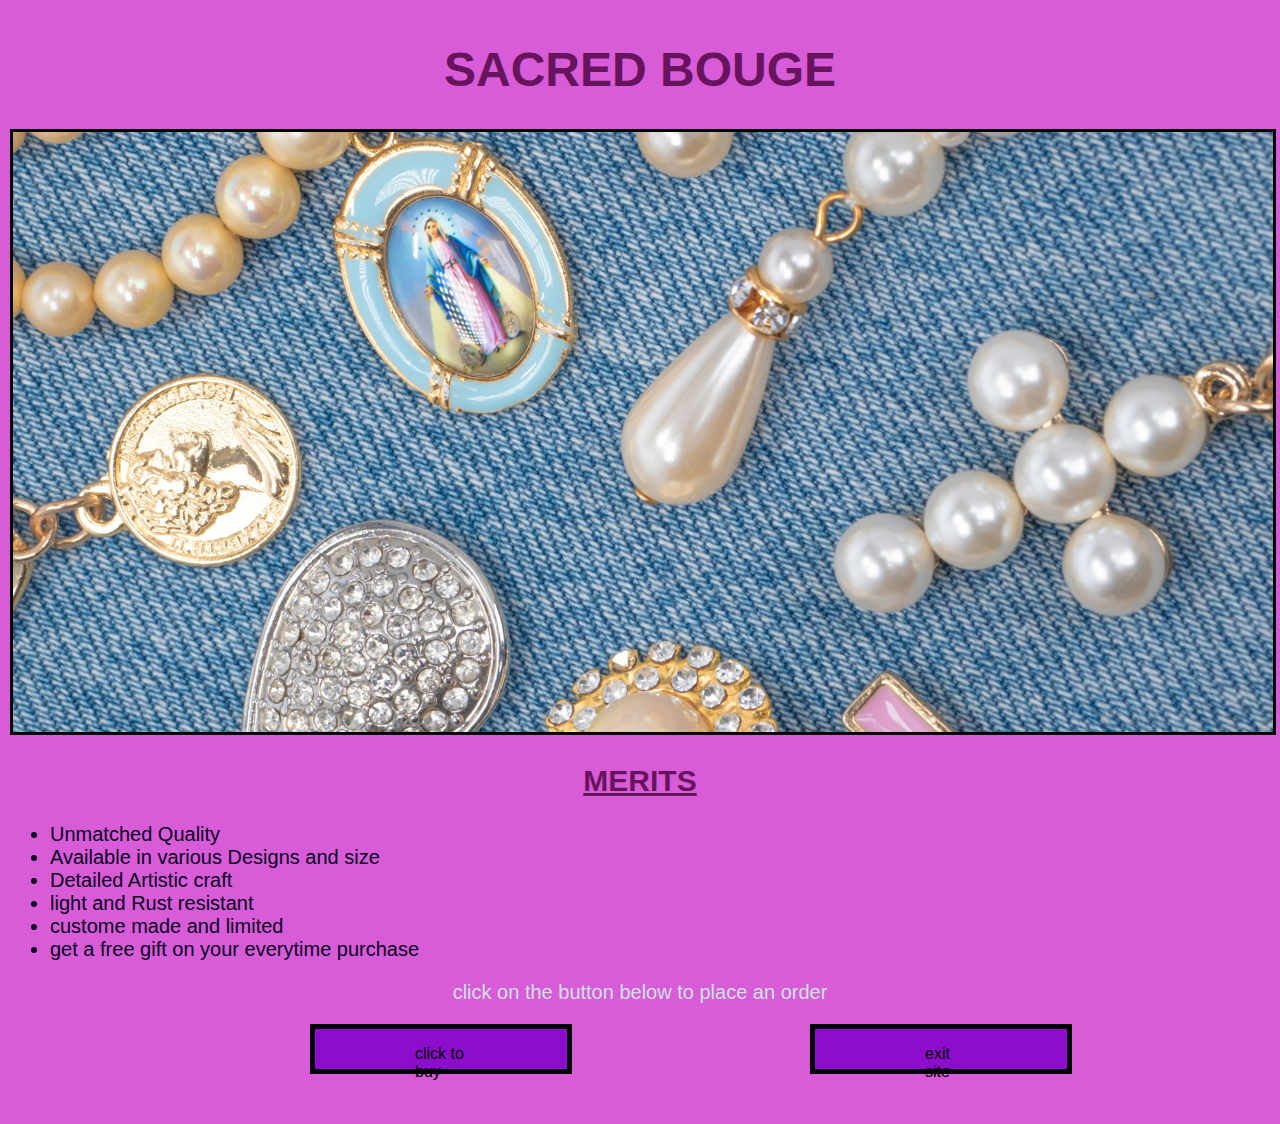
<file: bouge.html>
<!DOCTYPE html>
<html lang="en>">
    <head>
        <meta charset="UTF-8">
        <meta name="viewport" content="width=device-width, initial-scale=1.0">
        <title>Adino beads</title>
       <style>
        body{
            background-color: rgb(216, 91, 216);
            font-family: 'Lucida Sans', 'Lucida Sans Regular', 'Lucida Grande', 'Lucida Sans Unicode', Geneva, Verdana, sans-serif;
            display: flex;
           flex-direction: column;
           min-height: 95vh;
           margin: 10px 10px 0 10px;
        }
        .v{
            flex: 1;
            margin: 0;
        }
        h1{
            font-size: 3rem;
            color:#67135d; 
            text-align: center;
            
        }
        .i{
            height: 600px;
            width: 100%;
            object-fit: cover;
            border: 3px solid black;

        }
        H2{
            color:#67135d;
            text-align: center;
            text-decoration-line: underline;
            font-size: 30px;
        }
        .n{
            font-size: 20px;
            color: rgb(7, 1, 34);
           
        }
        .n > p{
            text-align: center;
            color: rgb(205, 225, 226);
           
        }
       .t{
        height: 40px;
        width: 20%;
        background-color: rgb(140, 13, 203);
        border: 5px solid rgb(0, 0, 0);
        margin-left: 800px;
        position: relative;
       }
        .t p{
            padding: 0 110px ;
            font-weight: lighter;
            color: rgb(0, 0, 0);
         }

         .g{
            height: 40px;
        width: 20%;
        background-color:rgb(140, 13, 203) ;
        border: 5px solid rgb(0, 0, 0);
        position: relative;
        bottom: 50px;
        left: 300px;
       
         }
         .g p{
            padding: 0 100px;
            font-weight: lighter;
            color: rgb(0, 0, 0);
           
         }
         @media(max-width: 680px){
           h1{
            font-size: 2rem;
            text-align: center;
           } 
           .i{
            width: 100%;
            margin-top: 20px;
            display: block;
           }
           h2{
            text-align: center;
            font-size: 20px;
            width: 100%;
           }
           .n{
            font-size: 17px;
            
           }
           .t{
            width: 30%;
            margin-left: 30px;
            position: relative;
           }
           .g{
            width: 30%;
            margin-left: 30px;
            position: relative;
            left: 200px;
            
        
           
           }
           .t p{
            width: 100%;
            padding: 0 30px;
            
           }
           .g p{
            width: 100%;
            padding: 0 10px;
           }

         }
       </style>
        <link rel="preconnect" href="https://fonts.googleapis.com">
<link rel="preconnect" href="https://fonts.gstatic.com" crossorigin>
<link href="https://fonts.googleapis.com/css2?family=Anta&display=swap" rel="stylesheet">
<body>
    <div class="v">
        <h1> SACRED BOUGE</h1>
        <img class="i" src="./cross bead.jpg" />
        <h2>MERITS</h2>
        <div class="n">
            <ul>
              <li> Unmatched Quality</li>
              <li>Available in various Designs and size</li>
              <li>Detailed Artistic craft</li>
              <li>light and Rust resistant</li>
              <li>custome made and limited</li>
              <li>get a free gift on your everytime purchase</li>
        </ul>
        <p> click on the button  below to place an order</p>
       </div>
      <div class="t">
        <p>exit site</p>
      </div>
      <div class="g">
        <p>click to buy</p>
      </div>
    </div>
</body>

</html>
</file>
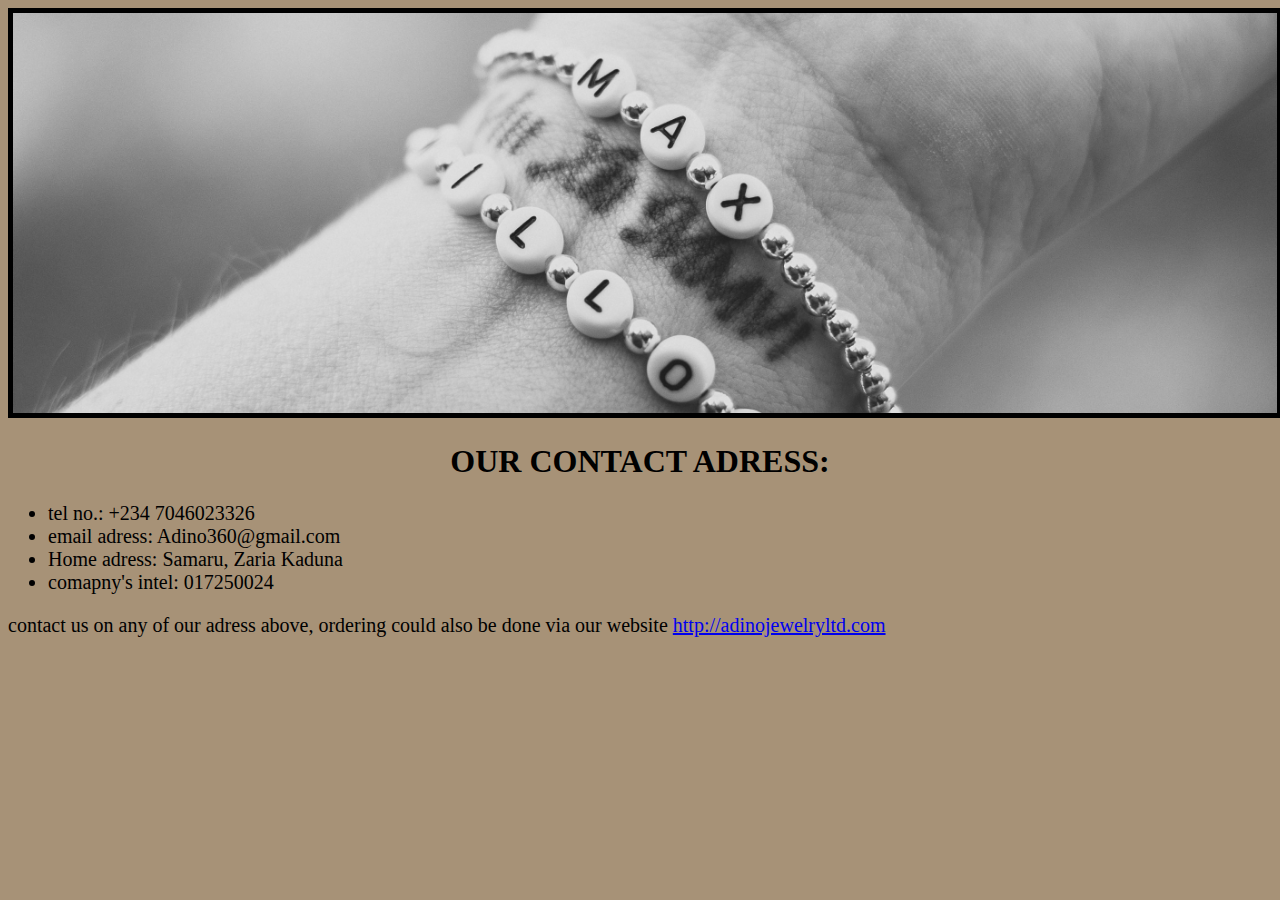
<file: contact.html>
<!DOCTYPE html>
<html lang="en">
    <head>
        <meta charset="UTF-8">
        <meta name="viewport"  content="device-width, initial-scale=1.0">
        <title>contact</title>
        <style>
           body{
            background-color: #A79277;
            font-family: 'Times New Roman', Times, serif;
            display: flex;
            flex-direction: column;
            min-height: 95vh;
           }
           .none{
            flex: 1;
           }

           img{
            height: 400px;
            width: 100%;
            object-fit: cover;
            border: 5px solid black;
           }
           h1{
            font-weight: bold;
            text-align: center;
           }
           .end{
            font-size: 20px;
           }

           @media(max-width: 680px){
            h1{
                font-size: 25px;
                text-align: center;
            }
            img{
                width: 100%;
            }
            .end{
                width: 100%;
                font-size: 17px;
            }
           }
          

        </style>
    </head>
    <body>
        <div class="none"><img src="./hand bead.jpg" />
        <h1>OUR CONTACT ADRESS:</h1>
        <div class="end"><p>
            <ul>
                <li>tel no.: +234 7046023326 </li>
                <li>email adress: Adino360@gmail.com</li>
                <li>Home adress: Samaru, Zaria Kaduna</li>
                <li>comapny's intel: 017250024</li>
            </ul>
        contact us on any of our adress above, ordering could also be done via our website
        <a href="./index.html">http://adinojewelryltd.com</a>
    </div>
        </p>
    </div>
    </body>
</html>
</file>
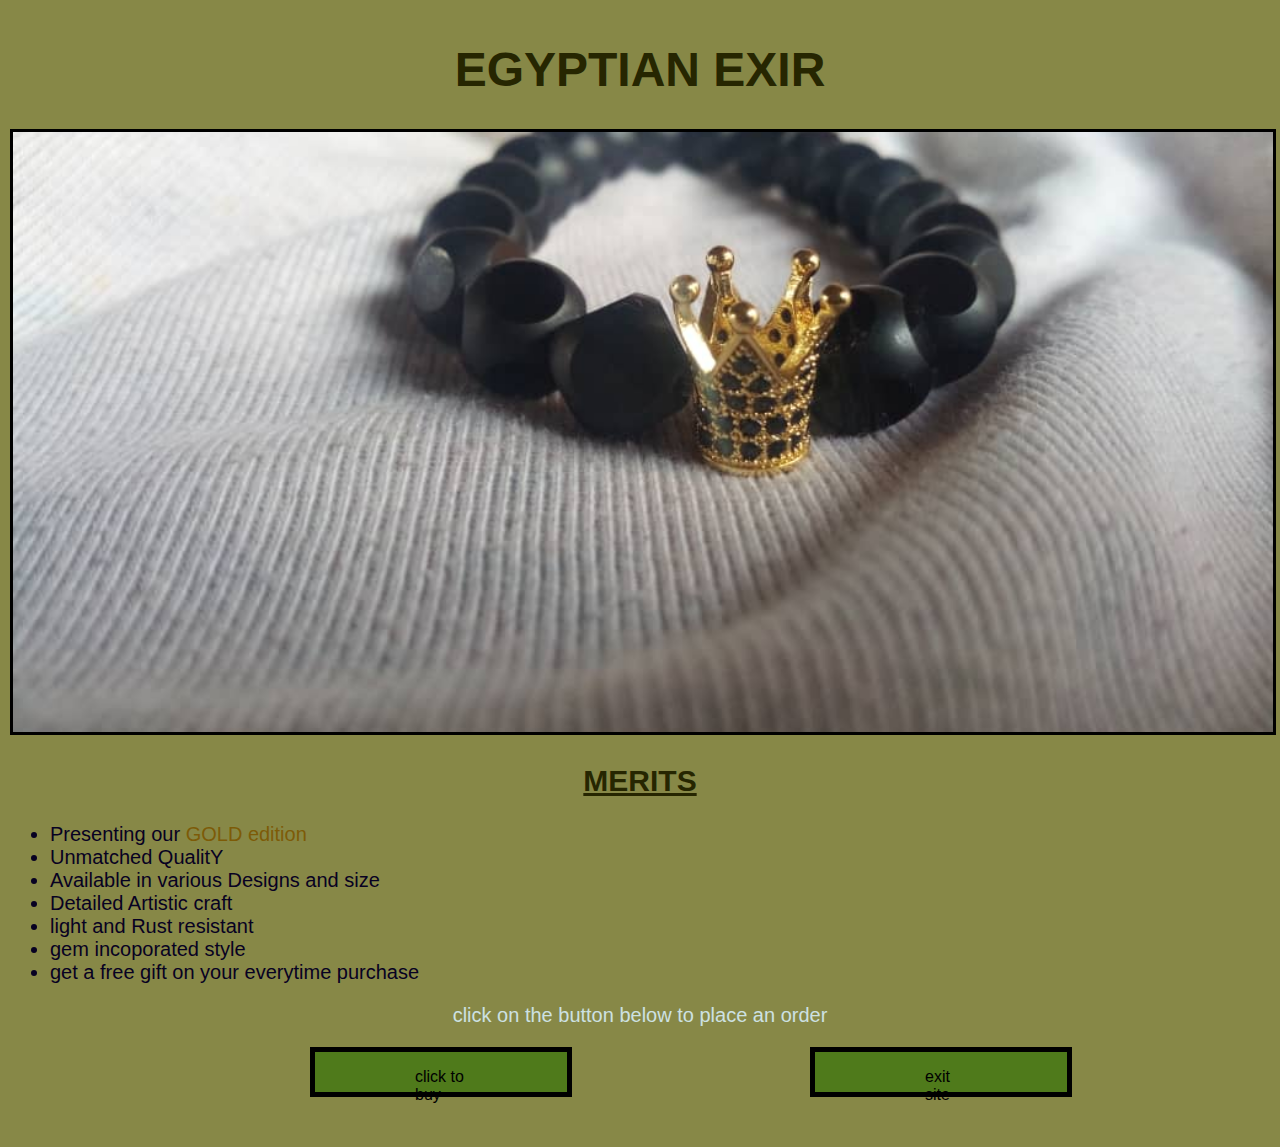
<file: exir.html>
<!DOCTYPE html>
<html lang="en>">
    <head>
        <meta charset="UTF-8">
        <meta name="viewport" content="width=device-width, initial-scale=1.0">
        <title>Adino beads</title>
       <style>
        body{
            background-color: rgb(135, 136, 71);
            font-family: 'Lucida Sans', 'Lucida Sans Regular', 'Lucida Grande', 'Lucida Sans Unicode', Geneva, Verdana, sans-serif;
            display: flex;
           flex-direction: column;
           min-height: 95vh;
           margin: 10px 10px 0 10px;
        }
        .v{
            flex: 1;
            margin: 0;
        }
        h1{
            font-size: 3rem;
            color:#262601; 
            text-align: center;
            
        }
        .i{
            height: 600px;
            width: 100%;
            object-fit: cover;
            border: 3px solid black;

        }
        H2{
            color:#262601;
            text-align: center;
            text-decoration-line: underline;
            font-size: 30px;
        }
        .gold{
            color: rgb(125, 91, 7);
        }
        .n{
            font-size: 20px;
            color: rgb(7, 1, 34);
           
        }
        .n > p{
            text-align: center;
            color: rgb(205, 225, 226);
           
        }
       .t{
        height: 40px;
        width: 20%;
        background-color: rgb(79, 122, 27);
        border: 5px solid rgb(0, 0, 0);
        margin-left: 800px;
        position: relative;
       }
        .t p{
            padding: 0 110px ;
            font-weight: lighter;
            color: rgb(0, 0, 0);
         }

         .g{
            height: 40px;
        width: 20%;
        background-color:  rgb(79, 122, 27);
        border: 5px solid rgb(0, 0, 0);
        position: relative;
        bottom: 50px;
        left: 300px;
       
         }
         .g p{
            padding: 0 100px;
            font-weight: lighter;
            color: rgb(0, 0, 0);
           
         }
         @media(max-width: 680px){
           h1{
            font-size: 2rem;
            text-align: center;
           } 
           .i{
            width: 100%;
            margin-top: 20px;
            display: block;
           }
           h2{
            text-align: center;
            font-size: 20px;
            width: 100%;
           }
           .n{
            font-size: 17px;
            
           }
           .t{
            width: 30%;
            margin-left: 30px;
            position: relative;
           }
           .g{
            width: 30%;
            margin-left: 30px;
            position: relative;
            left: 200px;
            
        
           
           }
           .t p{
            width: 100%;
            padding: 0 30px;
            
           }
           .g p{
            width: 100%;
            padding: 0 10px;
           }

         }
       </style>
        <link rel="preconnect" href="https://fonts.googleapis.com">
<link rel="preconnect" href="https://fonts.gstatic.com" crossorigin>
<link href="https://fonts.googleapis.com/css2?family=Anta&display=swap" rel="stylesheet">
<body>
    <div class="v">
        <h1> EGYPTIAN EXIR</h1>
        <img class="i" src="./adin.jpg" />
        <h2>MERITS</h2>
        <div class="n">
            <ul>
             <li>Presenting our <span class="gold">GOLD edition</span></li>
              <li> Unmatched QualitY</li>
              <li>Available in various Designs and size</li>
              <li>Detailed Artistic craft</li>
              <li>light and Rust resistant</li>
              
              <li>gem incoporated style</li>
              <li>get a free gift on your everytime purchase</li>
        </ul>
        <p> click on the button  below to place an order</p>
       </div>
      <div class="t">
        <p>exit site</p>
      </div>
      <div class="g">
        <p>click to buy</p>
      </div>
    </div>
</body>

</html>
</file>
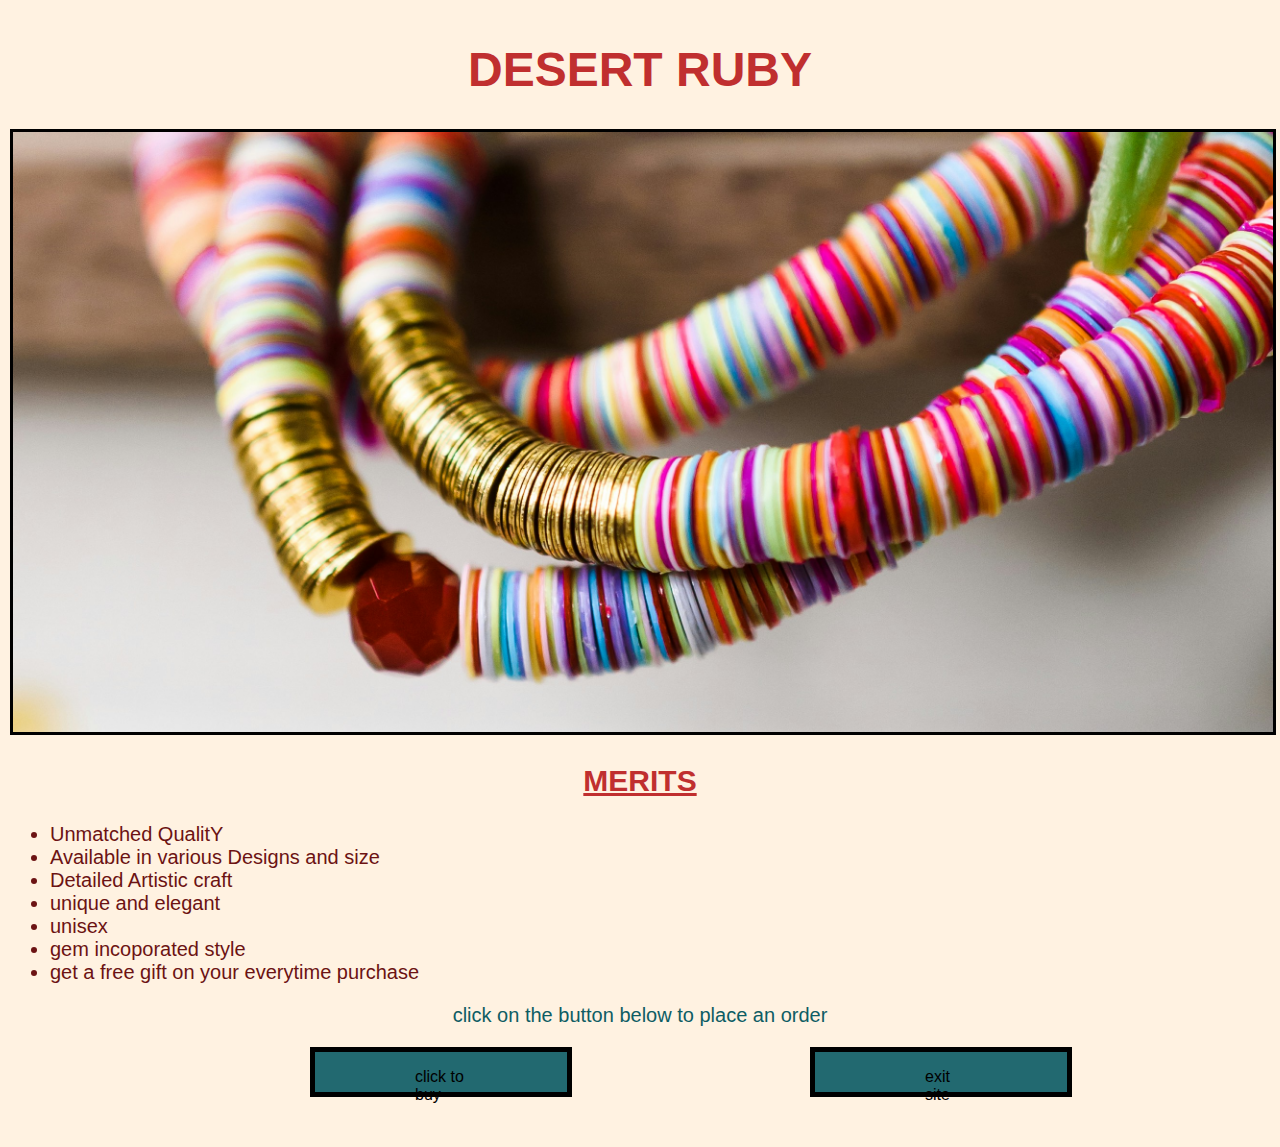
<file: ruby.html>
<!DOCTYPE html>
<html lang="en>">
    <head>
        <meta charset="UTF-8">
        <meta name="viewport" content="width=device-width, initial-scale=1.0">
        <title>Adino beads</title>
       <style>
        body{
            background-color:#fff2e1;
            font-family: 'Lucida Sans', 'Lucida Sans Regular', 'Lucida Grande', 'Lucida Sans Unicode', Geneva, Verdana, sans-serif;
            display: flex;
           flex-direction: column;
           min-height: 95vh;
           margin: 10px 10px 0 10px;
        }
        .v{
            flex: 1;
            margin: 0;
        }
        h1{
            font-size: 3rem;
            color:rgb(192, 47, 47); 
            text-align: center;
            
        }
        .i{
            height: 600px;
            width: 100%;
            object-fit: cover;
            border: 3px solid black;

        }
        H2{
            color:rgb(192, 47, 47);
            text-align: center;
            text-decoration-line: underline;
            font-size: 30px;
        }
       
        
        .n{
            font-size: 20px;
            color: rgb(108, 19, 19);
           
        }
        .n > p{
            text-align: center;
            color: rgb(14, 93, 100);
           
        }
       .t{
        height: 40px;
        width: 20%;
        background-color:  rgb(34, 105, 112);
        border: 5px solid rgb(0, 0, 0);
        margin-left: 800px;
        position: relative;
       }
        .t p{
            padding: 0 110px ;
            font-weight: lighter;
            color: rgb(0, 0, 0);
         }

         .g{
            height: 40px;
        width: 20%;
        background-color:  rgb(34, 105, 112);
        border: 5px solid rgb(0, 0, 0);
        position: relative;
        bottom: 50px;
        left: 300px;
       
         }
         .g p{
            padding: 0 100px;
            font-weight: lighter;
            color: rgb(0, 0, 0);
           
         }
         @media(max-width: 680px){
           h1{
            font-size: 2rem;
            text-align: center;
           } 
           .i{
            width: 100%;
            margin-top: 20px;
            display: block;
           }
           h2{
            text-align: center;
            font-size: 20px;
            width: 100%;
           }
           .n{
            font-size: 17px;
            
           }
           .t{
            width: 30%;
            margin-left: 30px;
            position: relative;
           }
           .g{
            width: 30%;
            margin-left: 30px;
            position: relative;
            left: 200px;
            
        
           
           }
           .t p{
            width: 100%;
            padding: 0 30px;
            
           }
           .g p{
            width: 100%;
            padding: 0 10px;
           }

         }
       </style>
        <link rel="preconnect" href="https://fonts.googleapis.com">
<link rel="preconnect" href="https://fonts.gstatic.com" crossorigin>
<link href="https://fonts.googleapis.com/css2?family=Anta&display=swap" rel="stylesheet">
<body>
    <div class="v">
        <h1> DESERT RUBY</h1>
        <img class="i" src="./sole bead.jpg" />
        <h2>MERITS</h2>
        <div class="n">
            <ul>
            
              <li> Unmatched QualitY</li>
              <li>Available in various Designs and size</li>
              <li>Detailed Artistic craft</li>
              <li>unique and elegant</li>
              <LI>unisex</LI>
              <li>gem incoporated style</li>
              <li>get a free gift on your everytime purchase</li>
        </ul>
        <p> click on the button  below to place an order</p>
       </div>
      <div class="t">
        <p>exit site</p>
      </div>
      <div class="g">
        <p>click to buy</p>
      </div>
    </div>
</body>

</html>
</file>
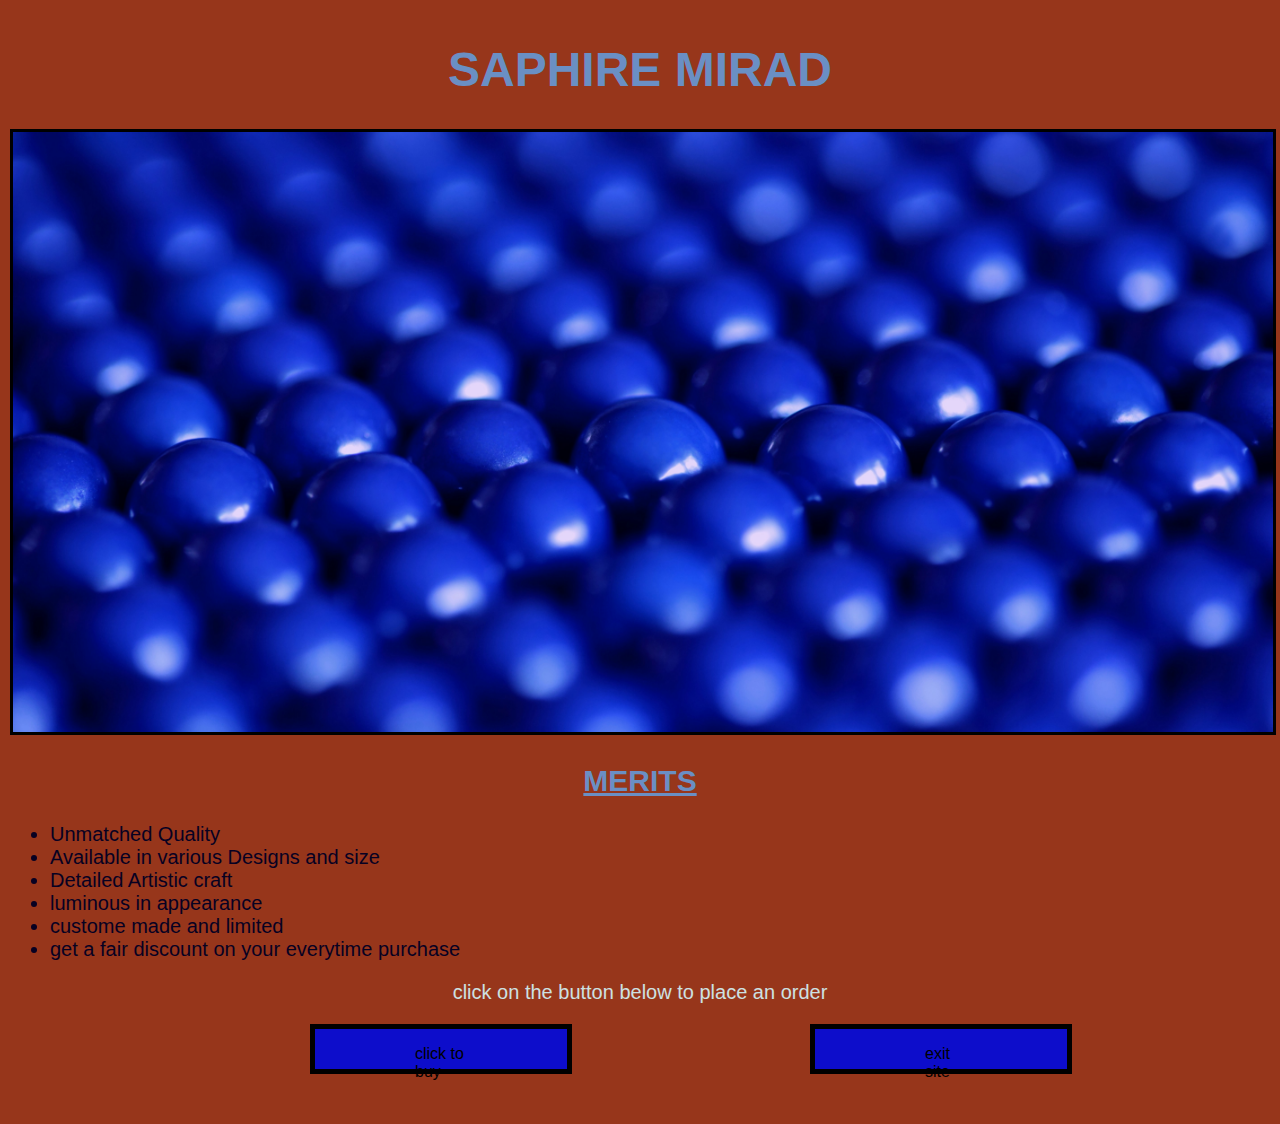
<file: saphire.html>
<!DOCTYPE html>
<html lang="en>">
    <head>
        <meta charset="UTF-8">
        <meta name="viewport" content="width=device-width, initial-scale=1.0">
        <title>Adino beads</title>
       <style>
        body{
            background-color: #97361b;
            font-family: 'Lucida Sans', 'Lucida Sans Regular', 'Lucida Grande', 'Lucida Sans Unicode', Geneva, Verdana, sans-serif;
            display: flex;
           flex-direction: column;
           min-height: 95vh;
           margin: 10px 10px 0 10px;
        }
        .v{
            flex: 1;
            margin: 0;
        }
        h1{
            font-size: 3rem;
            color:#6a8fc4; 
            text-align: center;
            
        }
        .i{
            height: 600px;
            width: 100%;
            object-fit: cover;
            border: 3px solid black;

        }
        H2{
            color: #6a8fc4;
            text-align: center;
            text-decoration-line: underline;
            font-size: 30px;
        }
        .n{
            font-size: 20px;
            color: rgb(7, 1, 34);
           
        }
        .n > p{
            text-align: center;
            color: rgb(205, 225, 226);
           
        }
       .t{
        height: 40px;
        width: 20%;
        background-color: rgb(13, 13, 203);
        border: 5px solid rgb(0, 0, 0);
        margin-left: 800px;
        position: relative;
       }
        .t p{
            padding: 0 110px ;
            font-weight: lighter;
            color: rgb(0, 0, 0);
         }

         .g{
            height: 40px;
        width: 20%;
        background-color:rgb(13, 13, 203) ;
        border: 5px solid rgb(0, 0, 0);
        position: relative;
        bottom: 50px;
        left: 300px;
       
         }
         .g p{
            padding: 0 100px;
            font-weight: lighter;
            color: rgb(0, 0, 0);
           
         }
         @media(max-width: 680px){
           h1{
            font-size: 2rem;
            text-align: center;
           } 
           .i{
            width: 100%;
            margin-top: 20px;
            display: block;
           }
           h2{
            text-align: center;
            font-size: 20px;
            width: 100%;
           }
           .n{
            font-size: 17px;
            
           }
           .t{
            width: 30%;
            margin-left: 30px;
            position: relative;
           }
           .g{
            width: 30%;
            margin-left: 30px;
            position: relative;
            left: 200px;
            
        
           
           }
           .t p{
            width: 100%;
            padding: 0 30px;
            
           }
           .g p{
            width: 100%;
            padding: 0 10px;
           }

         }
       </style>
        <link rel="preconnect" href="https://fonts.googleapis.com">
<link rel="preconnect" href="https://fonts.gstatic.com" crossorigin>
<link href="https://fonts.googleapis.com/css2?family=Anta&display=swap" rel="stylesheet">
<body>
    <div class="v">
        <h1> SAPHIRE MIRAD</h1>
        <img class="i" src="./blue.jpg" />
        <h2>MERITS</h2>
        <div class="n">
            <ul>
              <li> Unmatched Quality</li>
              <li>Available in various Designs and size</li>
              <li>Detailed Artistic craft</li>
              <li>luminous in appearance </li>
              <li> custome made and limited</li>
              <li>get a fair discount on your everytime purchase</li>
        </ul>
        <p> click on the button  below to place an order</p>
       </div>
      <div class="t">
        <p>exit site</p>
      </div>
      <div class="g">
        <p>click to buy</p>
      </div>
    </div>
</body>

</html>
</file>
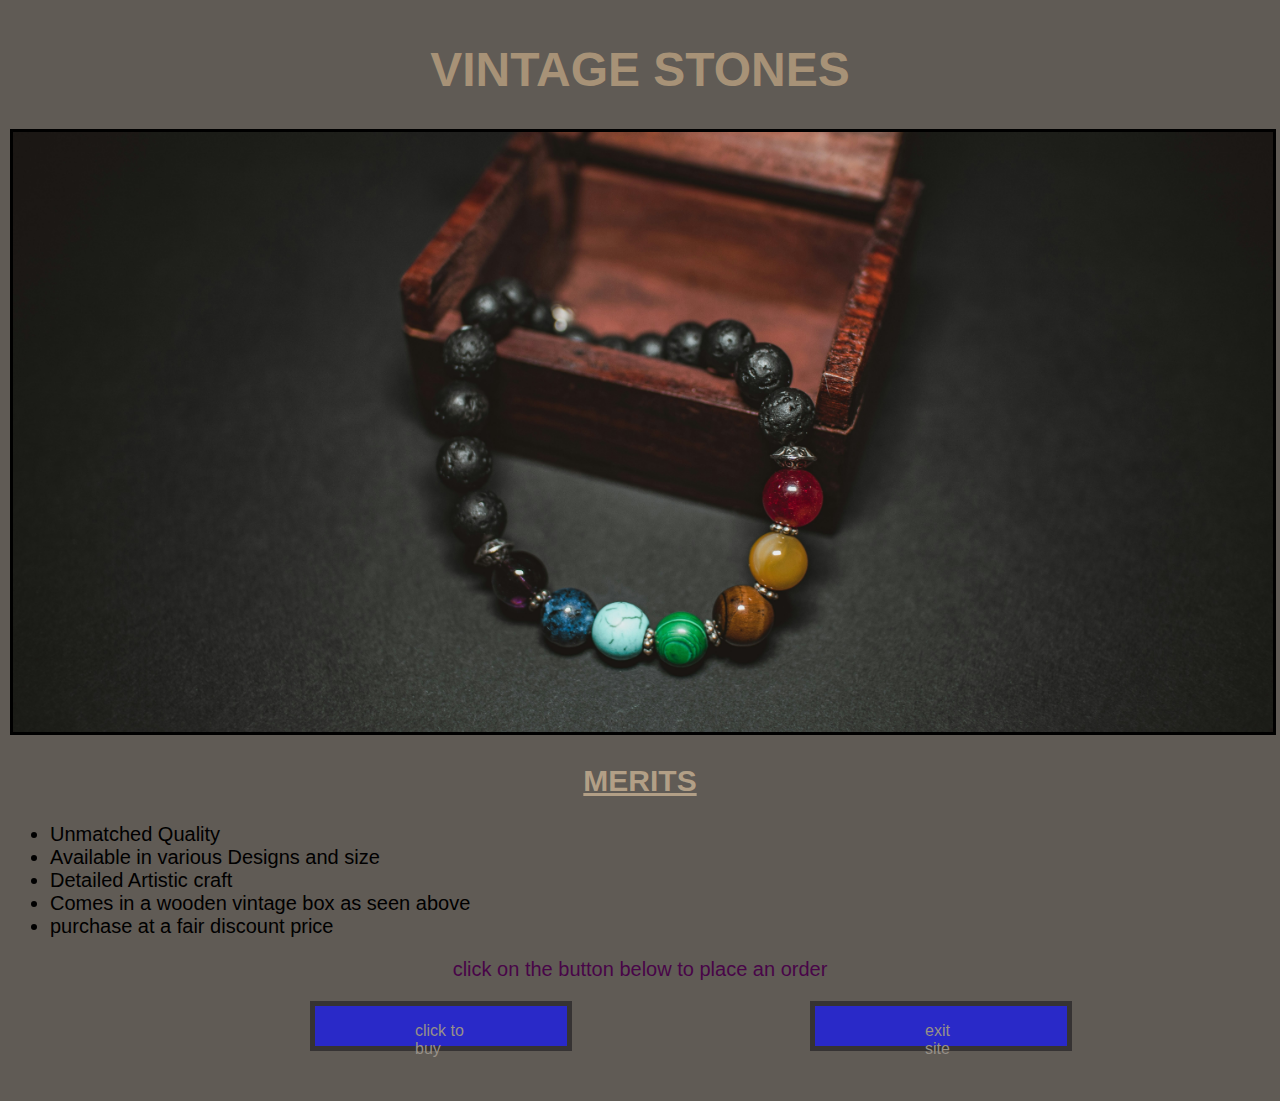
<file: vintage.html>
<!DOCTYPE html>
<html lang="en>">
    <head>
        <meta charset="UTF-8">
        <meta name="viewport" content="width=device-width, initial-scale=1.0">
        <title>Adino beads</title>
       <style>
        body{
            background-color: #605b55;
            font-family: 'Lucida Sans', 'Lucida Sans Regular', 'Lucida Grande', 'Lucida Sans Unicode', Geneva, Verdana, sans-serif;
            display: flex;
           flex-direction: column;
           min-height: 95vh;
           margin: 10px 10px 0 10px;
        }
        .v{
            flex: 1;
           
        }
        h1{
            font-size: 3rem;
            color:#A79277; 
            text-align: center;
            
        }
        .i{
            height: 600px;
            width: 100%;
            object-fit: cover;
            border: 3px solid black;

        }
        H2{
            color: #b29f86;
            text-align: center;
            text-decoration-line: underline;
            font-size: 30px;
        }
        .n{
            font-size: 20px;
            color: black;
           
        }
        .n > p{
            text-align: center;
            color: rgb(72, 5, 72);
           
        }
       .t{
        height: 40px;
        width: 20%;
        background-color: rgb(41, 41, 200);
        border: 5px solid rgb(54, 51, 51);
        margin-left: 800px;
        position: relative;
       }
        .t p{
            padding: 0 110px ;
            font-weight: lighter;
            color: rgb(151, 144, 136);
         }

         .g{
            height: 40px;
        width: 20%;
        background-color: rgb(41, 41, 200);
        border: 5px solid rgb(54, 51, 51);
        position: relative;
        bottom: 50px;
        left: 300px;
       
         }
         .g p{
            padding: 0 100px;
            font-weight: lighter;
            color: rgb(151, 144, 136);
           
         }
         @media(max-width: 680px){
           h1{
            font-size: 2rem;
            text-align: center;
            
           } 
           .i{
            width: 100%;
            margin-top: 20px;
            display: block;
           }
           h2{
            text-align: center;
            font-size: 20px;
            width: 100%;
           }
           .n{
            font-size: 17px;
            
           }
           .t{
            width: 30%;
            margin-left: 30px;
            position: relative;
           }
           .g{
            width: 30%;
            margin-left: 30px;
            position: relative;
            left: 200px;
            
        
           
           }
           .t p{
            width: 100%;
            padding: 0 30px;
            
           }
           .g p{
            width: 100%;
            padding: 0 10px;
           }

         }
       </style>
        <link rel="preconnect" href="https://fonts.googleapis.com">
<link rel="preconnect" href="https://fonts.gstatic.com" crossorigin>
<link href="https://fonts.googleapis.com/css2?family=Anta&display=swap" rel="stylesheet">
<body>
    <div class="v">
        <h1> VINTAGE STONES</h1>
        <img class="i" src="./box bead.jpg" />
        <h2>MERITS</h2>
        <div class="n">
            <ul>
              <li> Unmatched Quality</li>
              <li>Available in various Designs and size</li>
              <li>Detailed Artistic craft</li>
              <li>Comes in a wooden vintage box as seen above </li>
              <li>purchase at a fair discount price</li>
        </ul>
        <p> click on the button  below to place an order</p>
       </div>
      <div class="t">
        <p>exit site</p>
      </div>
      <div class="g">
        <p>click to buy</p>
      </div>
    </div>
</body>

</html>
</file>
